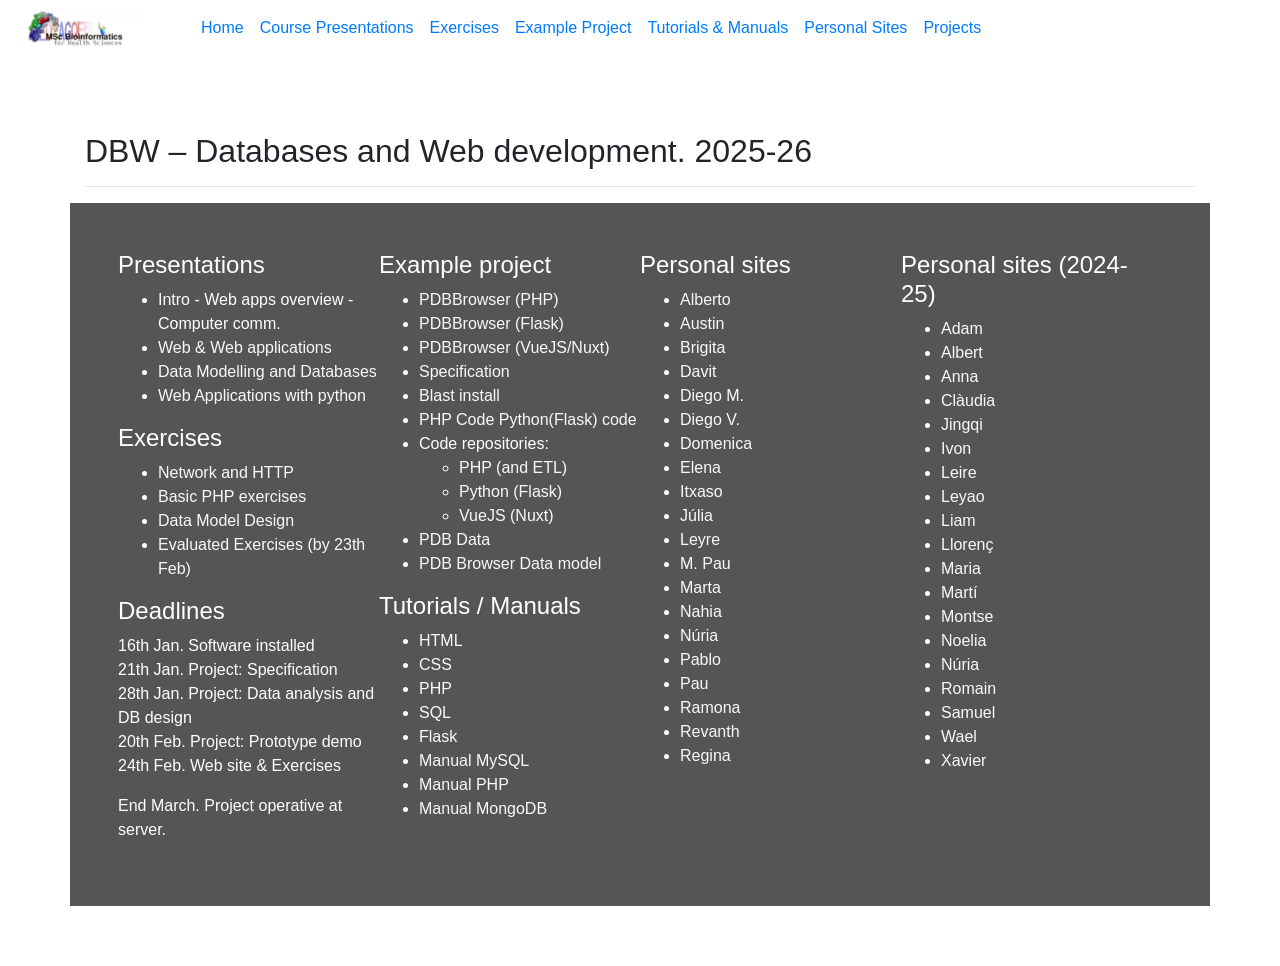
<file: index.htm>
<!DOCTYPE html PUBLIC "-//W3C/DTD XHTML 1.0 Strict//EN" "http://www.w3.org/TR/xhtml/DTD/xhtml1-strict.dtd">
<html>

<head>
  <meta http-equiv="Content-Type" content="text/html; charset=utf-8">
  <link href="css/lib/bootstrap.min.css" rel="stylesheet">
  <!-- Custom styles for this template -->
  <link href="css/page/custom.css" rel="stylesheet">
</head>

<body>
  <header>
    <nav class="navbar navbar-expand-md fixed-top>
      <a class=" navbar-brand mr-0" href="index.htm">
      <img src="images/master_logo.jpg" class="mr-1" alt width="125" /> </a>
      <div class="collapse navbar-collapse ml-5" id="navbarCollapse">
        <ul class="navbar-nav mr-auto">
          <li class="nav-item"> <a class="nav-link active" href="index.htm">
              Home </a> </li>
          <li class="nav-item"><a class="nav-link" href="#Presentations">Course
              Presentations</a></li>
          <li class="nav-item"><a class="nav-link" href="#Exercises">Exercises</a></li>
          <li class="nav-item"><a class="nav-link" href="#Example_Project">Example Project</a></li>
          <li class="nav-item"><a class="nav-link" href="#Manuals">Tutorials &
              Manuals</a></li>
          <li class="nav-item"><a class="nav-link" href="#Sites">Personal
              Sites</a></li>
          <li class="nav-item"><a class="nav-link" href="#Projects">Projects</a></li>
        </ul>
      </div>
    </nav>
  </header>
  <main role="main" class="container">
    <div
      class="d-flex justify-content-between flex-wrap flex-md-nowrap align-items-center pt-3 pb-2 mb-3 border-bottom">
      <h1 class="h2">DBW &ndash; Databases and Web development. 2025-26</h1>
    </div>
    <div class="row p-md-5 text-white bg-grey">
      <div class="col-md px-0">
        <h4><a name="Presentations" id="Presentations">Presentations</a></h4>
        <ul>
          <li><a href="PPT/Intro-Comm.pdf" target="_blank" class="text-white">Intro - Web apps overview - Computer
              comm.</a></li>
          <li><a href="PPT/WebApplications.pdf#" target="_blank" class="text-light">Web &amp; Web applications</a></li>
          <li><a href="PPT/Databases.pdf" target="_blank" class="text-light">Data Modelling and Databases</a></li>
          <!--<li><a href="PPT/PHP.pdf#" target="_blank" class="text-light">PHP Basics</a></li>-->
          <!--<li><a href="https://docs.google.com/presentation/d/1rgbnUopqieKkB-oBtdForP30zgGOARk8fM2ydhZPluQ/edit?usp=sharing" target="_blank"  class="text-light">Quick web design</a> (<a href="https://github.com/gbayarri/dbw" target="_blank" class="text-light">Material</a>)<br />-->
          </li>
          <li><a href="PPT/DBW_Python_Flask.pdf" target="_blank" class="text-light">Web Applications with python</a>          </li>
        </ul>
        <h4><a name="Exercises" id="Exercises">Exercises</a></h4>
        <ul>
          <li><a href="Exercises/ExNetworkHTTP.pdf" class="text-light">Network and
              HTTP</a></li>
          <li><a href="phpTest/" class="text-light">Basic PHP exercises</a></li>
          <li><a href="Exercises/index.htm" class="text-light">Data Model
              Design</a></li>
          <li><a href="evaluated.htm" class="text-light">Evaluated Exercises (by
              23th Feb)</a></li>
          <!--<li><a href="blast_DBS.tgz" class="text-light">Blast formatted databases for SwissProt and PDB</a></li>-->
        </ul>
        <h4>Deadlines</h4>
        <p>16th Jan. Software installed<br />
          21th Jan. Project: Specification<br />
          28th Jan. Project: Data analysis and DB design<br />
          20th Feb. Project: Prototype demo<br />
          24th Feb. Web site & Exercises</p>
        <p> End March. Project operative at server. </p>
      </div>
      <div class="col-md px-0">
        <td valign="top">
          <h4><a name="Example_Projects"></a>Example project</h4>
          <ul>
            <li><a href="PDBBrowser/index.php" class="text-light">PDBBrowser
                (PHP)</a></li>
            <li><a href="/pypdb/" class="text-light">PDBBrowser (Flask)</a></li>
            <li><a href="/jspdb/" class="text-light">PDBBrowser
                (VueJS/Nuxt)</a></li>
            <li><a href="doc/PDBSpecification.doc" class="text-light">Specification</a></li>
            <li><a href="https://blast.ncbi.nlm.nih.gov/Blast.cgi?CMD=Web&PAGE_TYPE=BlastDocs&DOC_TYPE=Download"
                class="text-light class=" text-light"">Blast install</a></li>
            <li><a href="doc/PDBBrowserCode.pdf" class="text-light">PHP Code</a>
              <a href="py_pdb_browser/" class="text-light">Python(Flask)
                code</a>            </li>
            <li>Code repositories:
              <ul>
                <li><a href="https://github.com/jlgelpi/DBW_PDBBrowser_php" target="_blank" class="text-light">PHP (and
                    ETL)</a></li>
                <li><a href="https://github.com/jlgelpi/DBW_PDBBrowser_Flask" target="_blank" class="text-light">Python
                    (Flask)</a></li>
                <li><a href="https://github.com/jlgelpi/DBW_PDBBrowser_nuxt" target="_blank" class="text-light">VueJS
                    (Nuxt)</a></li>
              </ul>
            <li><a href="PDBData" class="text-light">PDB Data</a></li>
            <li><a href="doc/PDBBrowser.png" class="text-light">PDB Browser Data
                model</a></li>
            <!--<li><a href="/uniprotinfo/" class="text-light">Access to Uniprot
                with user management (Flask by Pau)</a>-->
          </ul>
          <h4><a name="Manuals"></a>Tutorials / Manuals</h4>
          <ul>
            <li><a href="http://www.w3schools.com/html/" target="_blank" class="text-light">HTML</a></li>
            <li><a href="http://www.w3schools.com/css/default.asp" target="_blank" class="text-light">CSS</a></li>
            <li><a href="http://www.w3schools.com/php/default.asp" target="_blank" class="text-light">PHP</a></li>
            <li><a href="http://www.w3schools.com/sql/default.asp" target="_blank" class="text-light">SQL</a></li>
            <li><a href="https://flask.palletsprojects.com/en/1.1.x/" target="_blank" class="text-light">Flask</a></li>
            <li><a href="http://dev.mysql.com/doc/refman/5.1/en/index.html" target="_blank" class="text-light">Manual
                MySQL</a></li>
            <li><a href="http://php.net/docs.php" target="_blank" class="text-light">Manual PHP</a></li>
            <li><a href="https://docs.mongodb.org/manual/?_ga=1.77583573.1772392694.1452180360" target="_blank"
                class="text-light">Manual MongoDB</a></li>
      </ul>      </div>
      <div class="col-md px-0">
        <h4>Personal sites</h4>
        <ul>
          <li><a href="/~u319068" target="_blank" class="text-light">Alberto</a></li>
          <li><a href="/~u318509" target="_blank" class="text-light">Austin</a></li>
          <li><a href="/~u323620" target="_blank" class="text-light">Brigita</a></li>
          <li><a href="/~u319576" target="_blank" class="text-light">Davit</a></li>
          <li><a href="/~u301748" target="_blank" class="text-light">Diego M.</a></li>
          <li><a href="/~u326264" target="_blank" class="text-light">Diego V.</a></li>
          <li><a href="/~u300532" target="_blank" class="text-light">Domenica</a></li>
          <li><a href="/~u319418" target="_blank" class="text-light">Elena</a></li>
          <li><a href="/~u321539" target="_blank" class="text-light">Itxaso</a></li>
          <li><a href="/~u322060" target="_blank" class="text-light">Júlia</a></li>
          <li><a href="/~u319629" target="_blank" class="text-light">Leyre</a></li>
          <li><a href="/~u316755" target="_blank" class="text-light">M. Pau</a></li>
          <li><a href="/~u314030" target="_blank" class="text-light">Marta</a></li>
          <li><a href="/~u321815" target="_blank" class="text-light">Nahia</a></li>
          <li><a href="/~u322511" target="_blank" class="text-light">Núria</a></li>
          <li><a href="/~u315524" target="_blank" class="text-light">Pablo</a></li>
          <li><a href="/~u321778" target="_blank" class="text-light">Pau</a></li>
          <li><a href="/~u317293" target="_blank" class="text-light">Ramona</a></li>
          <li><a href="/~u299433" target="_blank" class="text-light">Revanth</a></li>
          <li><a href="/~u295178" target="_blank" class="text-light">Regina</a></li>
        </ul>
      </div>
      <div class="col-md px-0">
        <h4><a name="Sites"></a>Personal sites (2024-25)</h4>
        <ul>
          <li><a href="/~u254848" target="_blank" class="text-light">Adam</a></li>
          <li><a href="/~u254589" target="_blank" class="text-light">Albert</a></li>
          <li><a href="/~u254616" target="_blank" class="text-light">Anna</a></li>
          <li><a href="/~u254752" target="_blank" class="text-light">Clàudia</a></li>
          <li><a href="/~u255033" target="_blank" class="text-light">Jingqi</a></li>
<!--          <li><a href="/~u254638" target="_blank" class="text-light">Karim</a></li>-->
          <li><a href="/~u254796" target="_blank" class="text-light">Ivon</a></li>
          <li><a href="/~u255061" target="_blank" class="text-light">Leire</a></li>
          <li><a href="/~u255024" target="_blank" class="text-light">Leyao</a></li>
          <li><a href="/~u254819" target="_blank" class="text-light">Liam</a></li>
          <li><a href="/~u243964" target="_blank" class="text-light">Llorenç</a></li>
<!--          <li><a href="/~u254615" target="_blank" class="text-light">Maider</a></li>-->
          <li><a href="/~u254549" target="_blank" class="text-light">Maria</a></li>
<!--          <li><a href="/~u254762" target="_blank" class="text-light">Marta</a></li>-->
          <li><a href="/~u254547" target="_blank" class="text-light">Martí</a></li>
          <li><a href="/~u254754" target="_blank" class="text-light">Montse</a></li>
          <li><a href="/~u254733" target="_blank" class="text-light">Noelia</a></li>
          <li><a href="/~u254585" target="_blank" class="text-light">Núria</a></li>
          <li><a href="/~u254813" target="_blank" class="text-light">Romain</a></a></li>
          <li><a href="/~u254732" target="_blank" class="text-light">Samuel</a></li>
          <li><a href="/~u254675" target="_blank" class="text-light">Wael</a></li>
          <li><a href="/~u161433" target="_blank" class="text-light">Xavier</a></li>
        </ul>
      </div>
    </div>
    </div>
  </main>
  <script src="js/lib/jquery-3.3.1.slim.min.js"></script>
  <script src="js/lib/popper.min.js"></script>
  <script src="js/lib/bootstrap.min.js"></script>
</body>
</html>
</file>
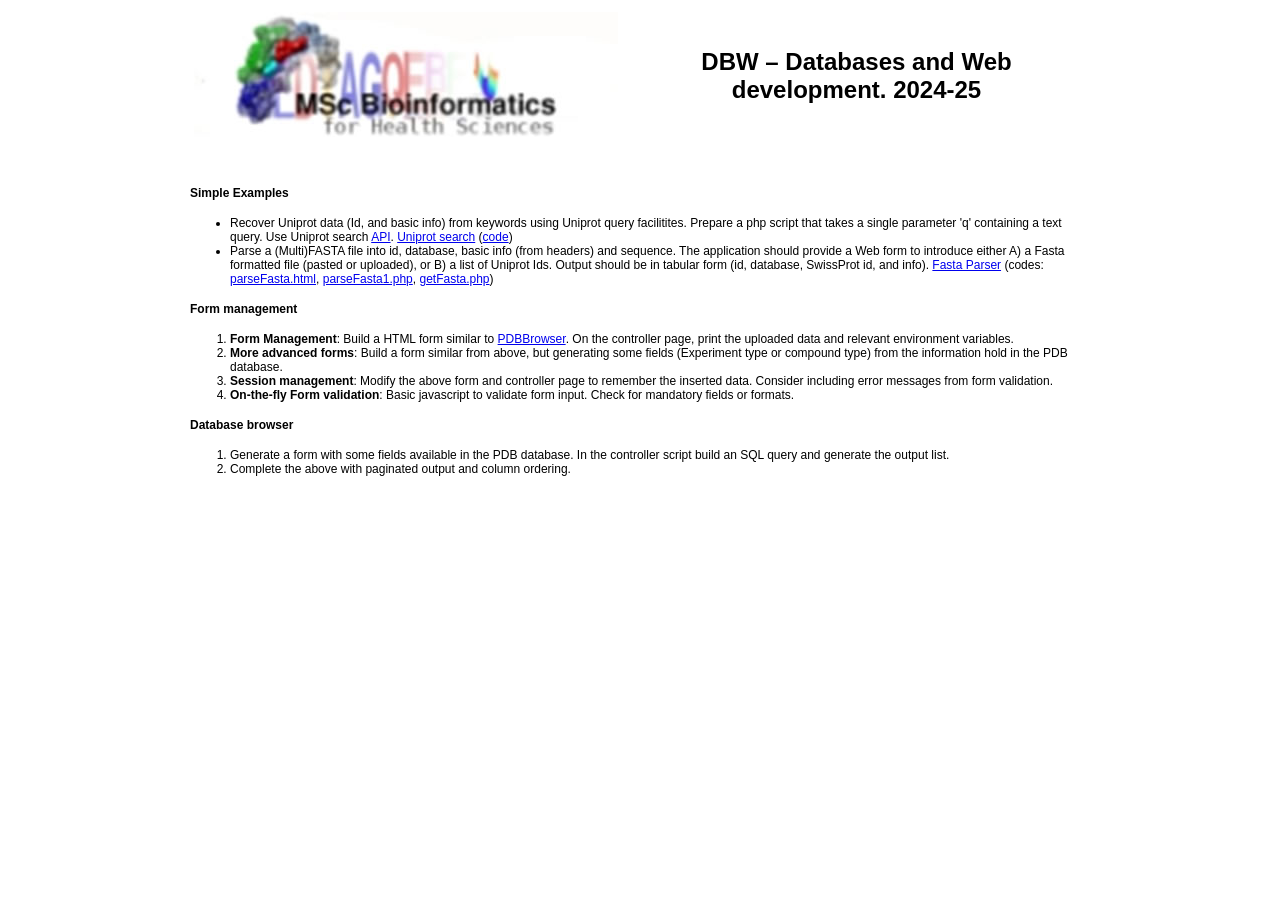
<file: phpTest/index.htm>
<!DOCTYPE html PUBLIC "-//W3C/DTD XHTML 1.0 Strict//EN" "http://www.w3.org/TR/xhtml/DTD/xhtml1-strict.dtd">

<html>
<head>
<style>
body {
font-family:Verdana, sans-serif; font-size:12px;
}
#container {
position:relative;
width:900px;
margin:0 auto;
background-color:#ffffff;
}
</style>
</head>
<body>
<div id="container">
<table border="0" cellspacing="0" cellpadding="4">
  <tr>
    <td><img src="../images/master_logo.jpg" alt="" width="425" height="125" /></td>
    <td><h1 align="center">DBW &ndash;  Databases and Web development. 2024-25</h1></td>
  </tr>
</table>
<p>&nbsp;</p>
<h4>Simple Examples</h4>
<ul>
  <li>Recover Uniprot data (Id, and basic info) from keywords using Uniprot query facilitites. Prepare a php script that takes a single parameter 'q' containing a text query. Use Uniprot search <a href="https://www.uniprot.org/help/api/queries">API</a>. <a href="t.php">Uniprot search</a> (<a href="raw.php?file=t.php">code</a>)</li>
  <li>Parse a (Multi)FASTA file into id, database, basic info (from headers) and sequence. The application should provide a Web form to introduce either A) a Fasta formatted file (pasted or uploaded), or B) a list of Uniprot Ids. Output should be in tabular form (id, database, SwissProt id, and info). <a href="parseFasta.html">Fasta Parser</a> (codes: <a href="raw.php?file=parseFasta.html" target="_blank">parseFasta.html</a>, <a href="raw.php?file=parseFasta1.php" target="_blank">parseFasta1.php</a>, <a href="raw.php?file=getFasta.php" target="_blank">getFasta.php</a>)</li>
</ul>
<h4><a name="#basic"></a>Form management</h4>
<ol>
<li><b>Form Management</b>: Build a HTML form similar to <a href="../PDBBrowser">PDBBrowser</a>. On the controller page, print the uploaded data and relevant environment variables. </li>
<li><b>More advanced forms</b>: Build a form similar from above, but generating some fields (Experiment type or compound type) from  the information hold in the PDB database.
<li><b>Session management</b>: Modify the above form and controller page to remember the inserted data. Consider including error messages from form validation.</li>
<li><b>On-the-fly Form validation</b>: Basic javascript to validate form input. Check for mandatory fields or formats.</ol>
<h4>Database browser</h4>
<ol>
<li>Generate a form with some fields available in the PDB database. In the controller script build an SQL query and generate the output list.
<li>Complete the above with paginated output and column ordering.
</ol>
</div>
</body>
</html>
</file>
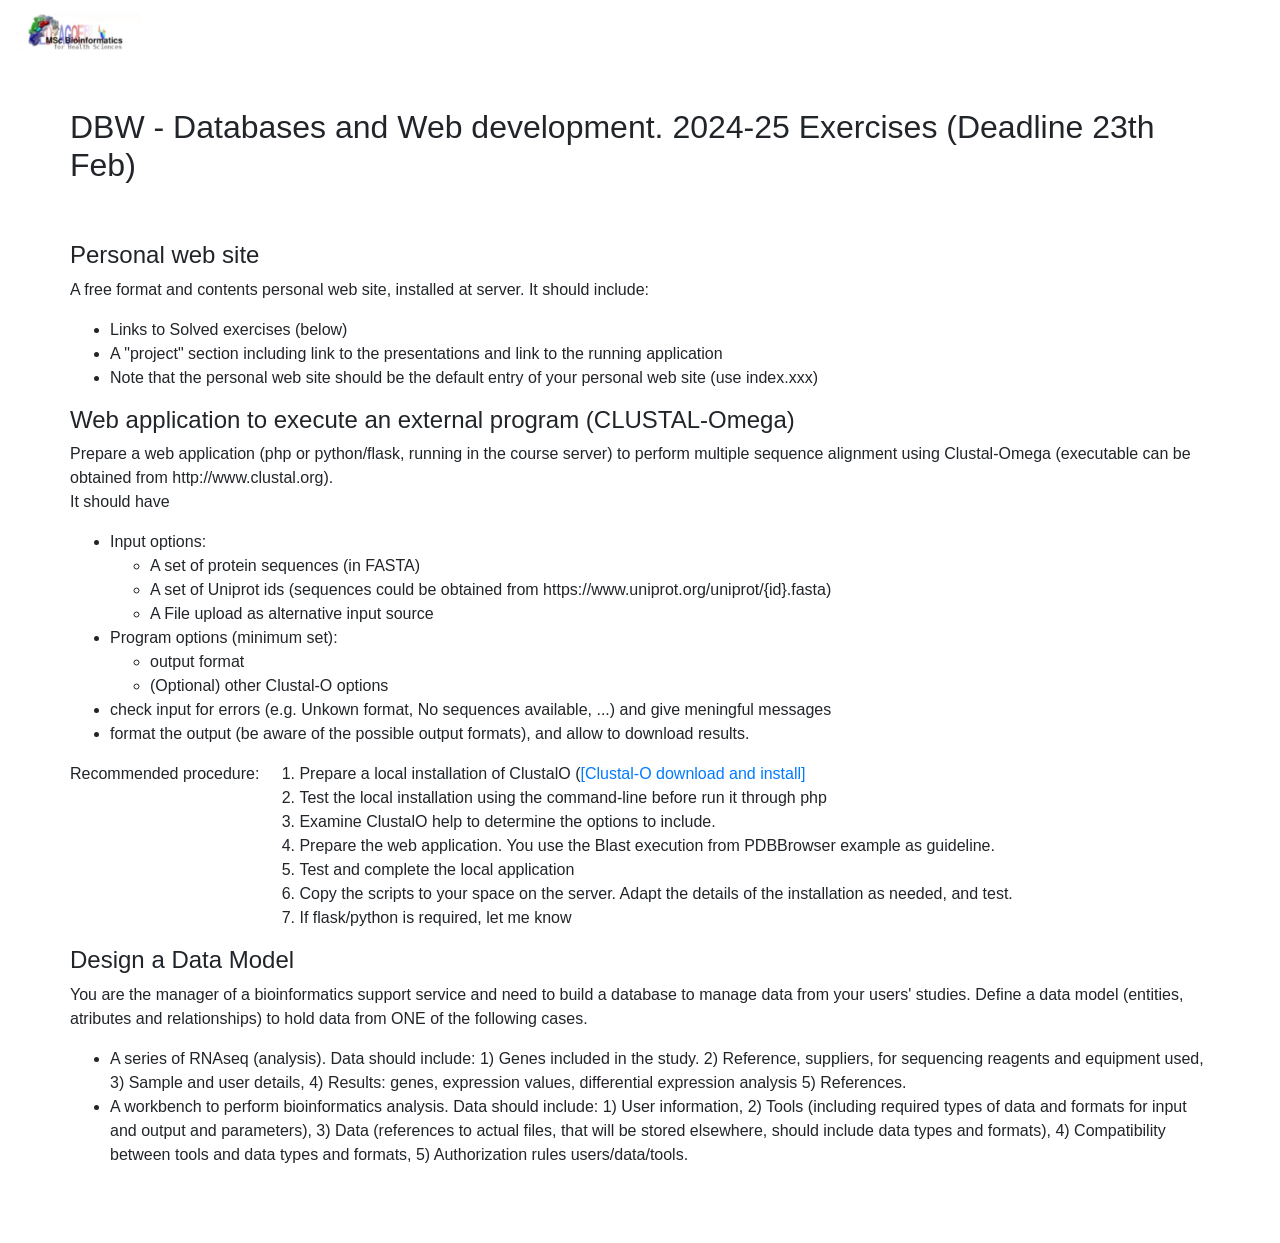
<file: evaluated.htm>
<!DOCTYPE html PUBLIC "-//W3C/DTD XHTML 1.0 Strict//EN" "http://www.w3.org/TR/xhtml/DTD/xhtml1-strict.dtd">
<html>
<head>
<meta http-equiv="Content-Type" content="text/html; charset=utf-8">
<link href="css/lib/bootstrap.min.css" rel="stylesheet">
<title>DBW. Evaluated exercises</title>
<!-- Custom styles for this template -->
<link href="css/page/custom.css" rel="stylesheet"/>
</head>
<body>
<header>
  <nav class="navbar navbar-expand-md fixed-top"> <a class="navbar-brand mr.0" href="index.htm"><img src="images/master_logo.jpg" class="mr-1" alt="" width="125"/></a></nav>
</header>
<main class="container">
<div class="row py-lg-5">
  <h1 class="h2">DBW - Databases and Web development. 2024-25 Exercises (Deadline 23th Feb)</h1>
</div>
<div class="row">
  <h4 style="width:100%">Personal web site</h4>
  <p>A free format and contents personal web site, installed at server. 
    It should include:
  <ul>
    <li>Links to Solved exercises (below)</li>
    <li>A "project" section including link to the presentations and link to the running application</li>
    <li>Note that the personal web site should be the default entry of your personal web site (use index.xxx)</li>
  </ul>
  </p>
</div>
<div class="row">
<h4><a name="#blast"></a>Web application to execute an external program (CLUSTAL-Omega)</h4>
<p>Prepare a web application (php or python/flask, running in the course server) to perform multiple sequence alignment using Clustal-Omega (executable can be obtained from http://www.clustal.org). <br/>
  It should have
  <ul>
    <li>Input options:
      <ul>
        <li>A set of protein sequences (in FASTA)</li>
        <li>A set of Uniprot ids (sequences could be obtained from https://www.uniprot.org/uniprot/{id}.fasta)</li>
        <li>A File upload as alternative input source</li>
      </ul>
    </li>
    <li>Program options (minimum set):
      <ul>
        <li>output format </li>
        <li>(Optional) other Clustal-O options </li>
      </ul>
    </li>
    <li>check input for errors (e.g. Unkown format, No sequences available, ...) and give meningful messages</li>
    <li>format the output (be aware of the possible output formats), and allow to download results. </li>
  </ul>
  </p>
</div>
<div class="row">
  <p>Recommended procedure:</p>
  <ol>
    <li>Prepare a local installation of ClustalO (<a href="http://www.clustal.org" target="_blank">[Clustal-O download and install]</a></li>
    <li>Test the local installation using the command-line before run it through php</li>
    <li>Examine ClustalO help to determine the options to include. </li>
    <li>Prepare the web application. You use the Blast execution from PDBBrowser example as guideline.</li>
    <li>Test and complete the local application</li>
    <li>Copy the scripts to your space on the server. Adapt the details of the installation as needed, and test.</li>
    <li>If flask/python is required, let me know</li>
</ol>
  
</div>
<div class="row">
  <h4>Design a Data Model</h4>
  <p>You are the manager of a bioinformatics support service and need to build a database to manage data from your users' studies. Define a data model (entities, atributes and relationships) to hold data from ONE of the following cases.</p>
  <ul>
    <li>A series of RNAseq (analysis).  
      Data should include: 1) Genes included in the study. 
      2) Reference, suppliers, for sequencing reagents and equipment used, 
      3) Sample and user details, 
      4) Results: genes, expression values, differential expression analysis 
      5) References. </li>
    <li>A workbench to perform bioinformatics analysis.
      Data should include: 1) User information, 
      2) Tools (including required types of data and formats for input and output and parameters), 
      3) Data (references to actual files, that will be stored elsewhere, should include data types and formats), 
      4) Compatibility between tools and data types and formats, 
      5) Authorization rules users/data/tools.</li>
  </ul>
</div>
</main>
<script src="js/lib/jquery-3.3.1.slim.min.js"></script>
<script src="js/lib/popper.min.js"></script>
<script src="js/lib/bootstrap.min.js"></script>
</body>
</html>
</file>
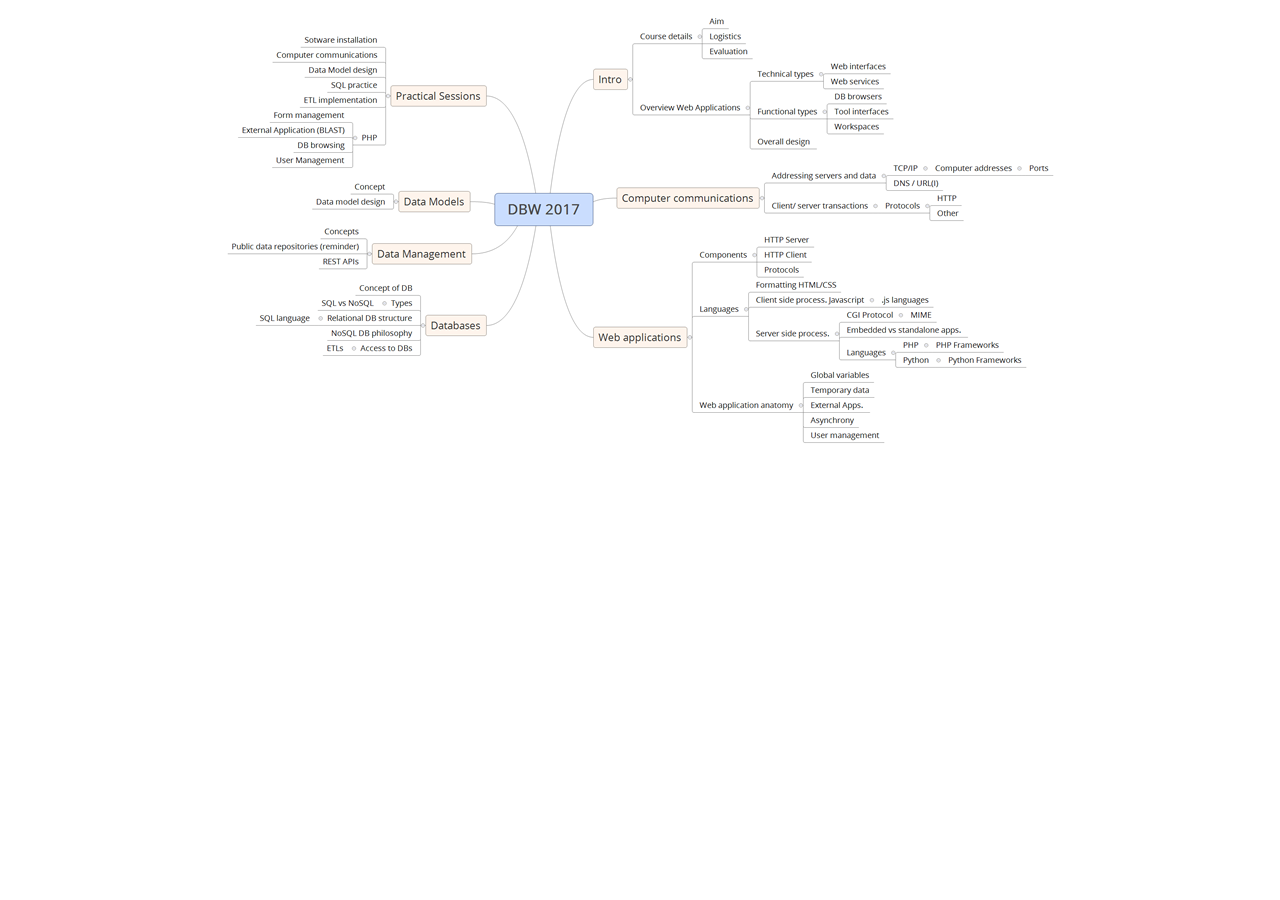
<file: 2017/DBW2017.html>
<html>
<head>
<META http-equiv="Content-Type" content="text/html; charset=UTF-8">
<meta content="text/html; charset=utf-8" http-equiv="Content-Type">
<meta content="text/css" http-equiv="Content-Style-Type">
<title>DBW 2017</title>
</head>
<body>
<h1 align="center" class="root"><img src="DBW2017_files/images/DBW 2017.jpg" width="839" height="441"></h1>
<h2 class="topic">&nbsp;</h2>
</body>
</html>
</file>
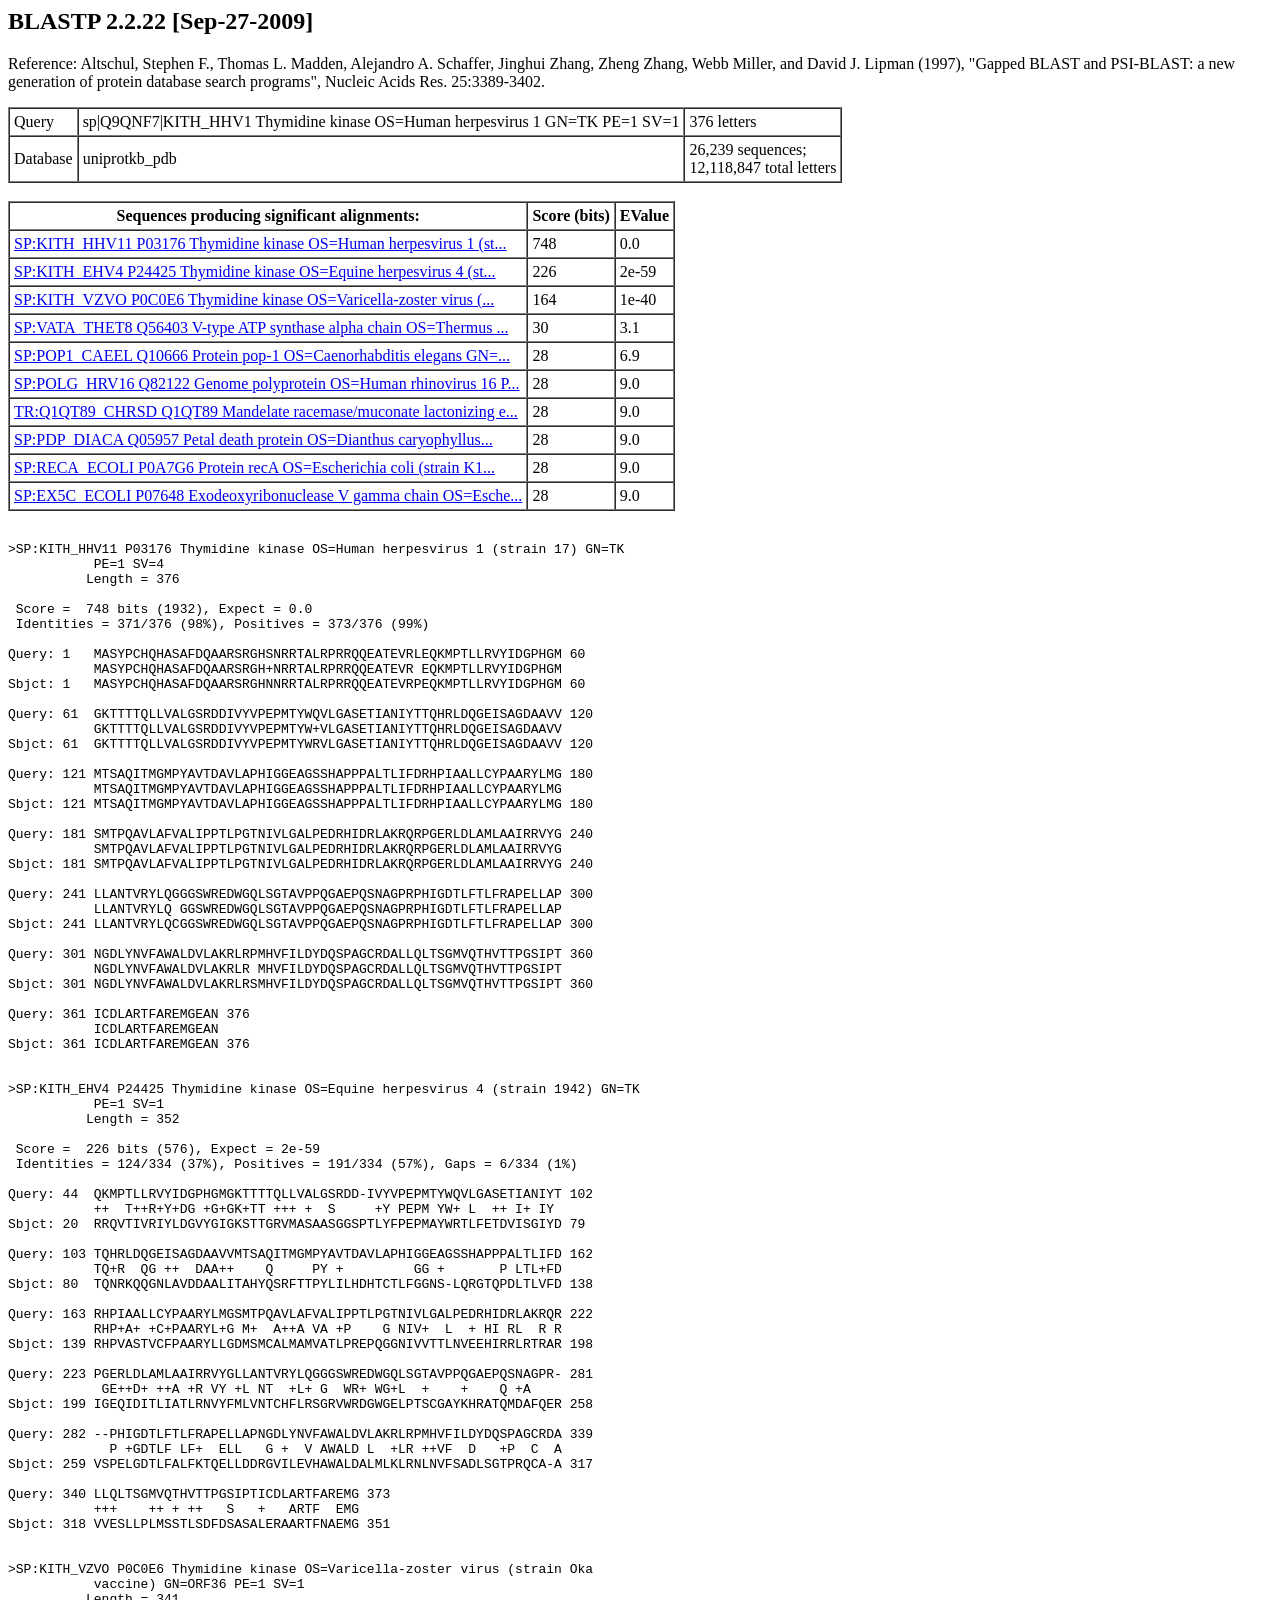
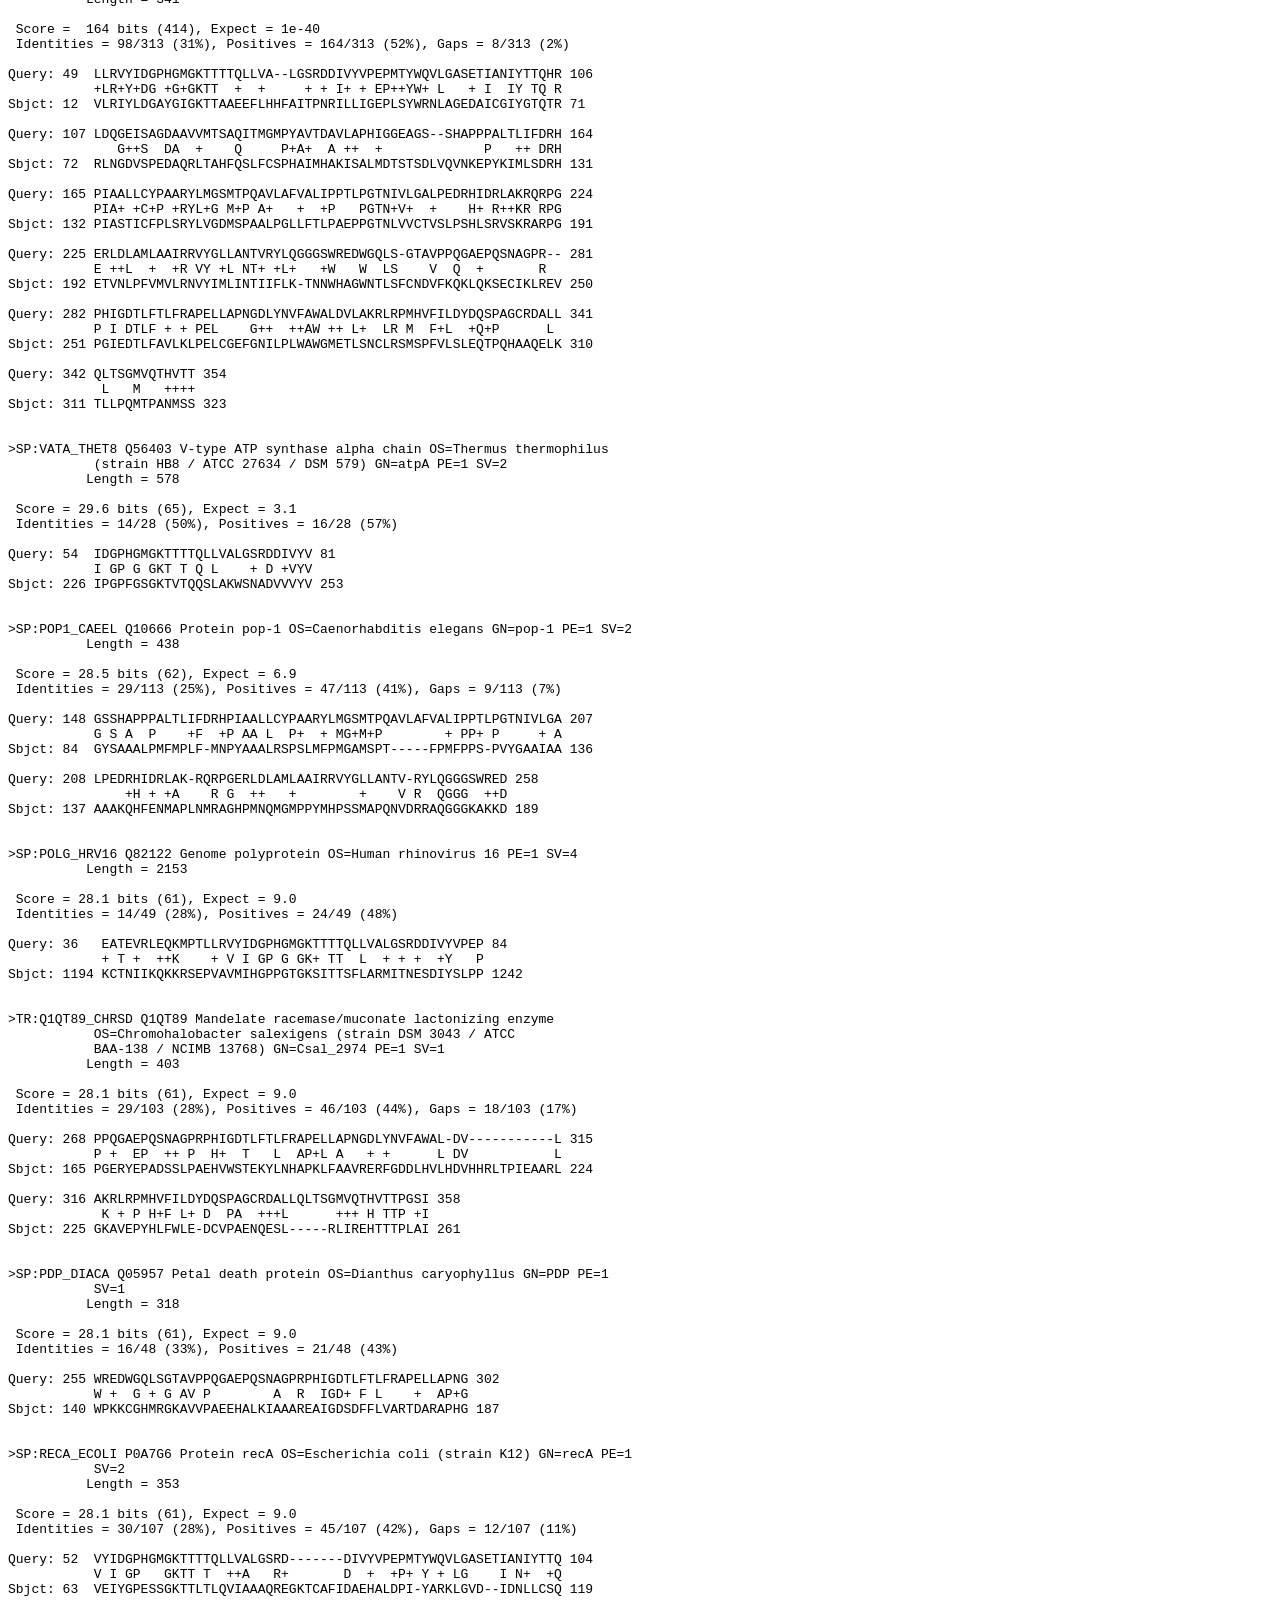
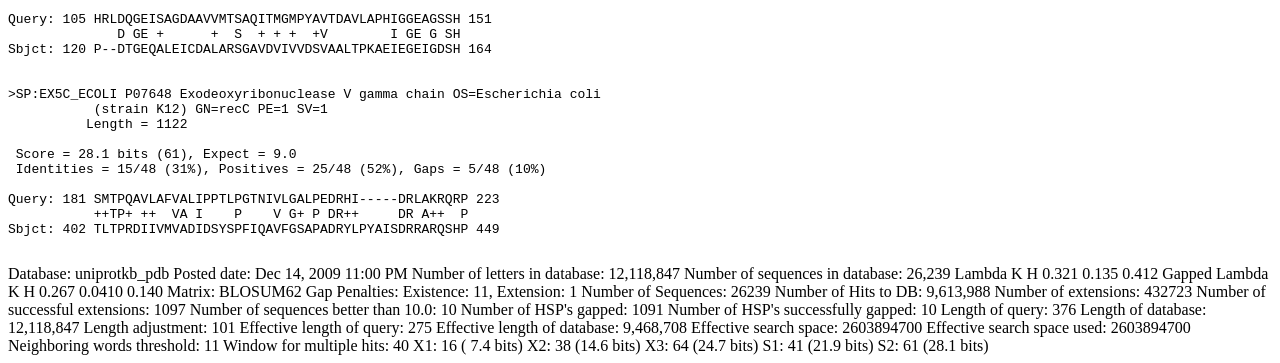
<file: doc/blast-Kith.htm>
<html>
<body>
<h2>BLASTP 2.2.22 [Sep-27-2009]</h2>


<p>Reference: Altschul, Stephen F., Thomas L. Madden, Alejandro A. Schaffer, 
Jinghui Zhang, Zheng Zhang, Webb Miller, and David J. Lipman (1997), 
"Gapped BLAST and PSI-BLAST: a new generation of protein database search
programs",  Nucleic Acids Res. 25:3389-3402.</p>

<table border=1 cellspacing=0 cellpadding=4>
<tr>
<td>Query</td>
<td>sp|Q9QNF7|KITH_HHV1 Thymidine kinase OS=Human herpesvirus 1
GN=TK PE=1 SV=1</td><td>376 letters</td>
</tr>
<tr>
<td>Database</td>
<td>uniprotkb_pdb</td>
<td>26,239 sequences; <br>12,118,847 total letters</td></tr>
</table>
<br>
<table border=1 cellspacing=0 cellpadding=4>
<tr>
<th>Sequences producing significant alignments:</th>
<th>Score (bits)</th>
<th>EValue</th>
</tr>
<tr><td><a href="http://www.uniprot.org/uniprot/P03176">SP:KITH_HHV11 P03176 Thymidine kinase OS=Human herpesvirus 1 (st...</a></td><td>748</td><td>0.0</td></tr>  
<tr><td><a href="http://www.uniprot.org/uniprot/P24425">SP:KITH_EHV4 P24425 Thymidine kinase OS=Equine herpesvirus 4 (st...</td><td>226</td><td>2e-59</td></tr>
<tr><td><a href="http://www.uniprot.org/uniprot/P0C0E6">SP:KITH_VZVO P0C0E6 Thymidine kinase OS=Varicella-zoster virus (...</td><td>164</td><td>1e-40</td></tr>
<tr><td><a href="http://www.uniprot.org/uniprot/Q56403">SP:VATA_THET8 Q56403 V-type ATP synthase alpha chain OS=Thermus ...</td><td>30</td><td>3.1  </td></tr>
<tr><td><a href="http://www.uniprot.org/uniprot/Q10666">SP:POP1_CAEEL Q10666 Protein pop-1 OS=Caenorhabditis elegans GN=...</td><td>28</td><td>6.9  </td></tr>
<tr><td><a href="http://www.uniprot.org/uniprot/Q82122">SP:POLG_HRV16 Q82122 Genome polyprotein OS=Human rhinovirus 16 P...</td><td>28</td><td>9.0  </td></tr>
<tr><td><a href="http://www.uniprot.org/uniprot/Q1QT89">TR:Q1QT89_CHRSD Q1QT89 Mandelate racemase/muconate lactonizing e...</td><td>28</td><td>9.0  </td></tr>
<tr><td><a href="http://www.uniprot.org/uniprot/Q05957">SP:PDP_DIACA Q05957 Petal death protein OS=Dianthus caryophyllus...</td><td>28</td><td>9.0  </td></tr>
<tr><td><a href="http://www.uniprot.org/uniprot/P0A7G6">SP:RECA_ECOLI P0A7G6 Protein recA OS=Escherichia coli (strain K1...</td><td>28</td><td>9.0  </td></tr>
<tr><td><a href="http://www.uniprot.org/uniprot/P07648">SP:EX5C_ECOLI P07648 Exodeoxyribonuclease V gamma chain OS=Esche...</td><td>28</td><td>9.0</td></tr>  
</table>
<br>
<pre>
>SP:KITH_HHV11 P03176 Thymidine kinase OS=Human herpesvirus 1 (strain 17) GN=TK
           PE=1 SV=4
          Length = 376

 Score =  748 bits (1932), Expect = 0.0
 Identities = 371/376 (98%), Positives = 373/376 (99%)

Query: 1   MASYPCHQHASAFDQAARSRGHSNRRTALRPRRQQEATEVRLEQKMPTLLRVYIDGPHGM 60
           MASYPCHQHASAFDQAARSRGH+NRRTALRPRRQQEATEVR EQKMPTLLRVYIDGPHGM
Sbjct: 1   MASYPCHQHASAFDQAARSRGHNNRRTALRPRRQQEATEVRPEQKMPTLLRVYIDGPHGM 60

Query: 61  GKTTTTQLLVALGSRDDIVYVPEPMTYWQVLGASETIANIYTTQHRLDQGEISAGDAAVV 120
           GKTTTTQLLVALGSRDDIVYVPEPMTYW+VLGASETIANIYTTQHRLDQGEISAGDAAVV
Sbjct: 61  GKTTTTQLLVALGSRDDIVYVPEPMTYWRVLGASETIANIYTTQHRLDQGEISAGDAAVV 120

Query: 121 MTSAQITMGMPYAVTDAVLAPHIGGEAGSSHAPPPALTLIFDRHPIAALLCYPAARYLMG 180
           MTSAQITMGMPYAVTDAVLAPHIGGEAGSSHAPPPALTLIFDRHPIAALLCYPAARYLMG
Sbjct: 121 MTSAQITMGMPYAVTDAVLAPHIGGEAGSSHAPPPALTLIFDRHPIAALLCYPAARYLMG 180

Query: 181 SMTPQAVLAFVALIPPTLPGTNIVLGALPEDRHIDRLAKRQRPGERLDLAMLAAIRRVYG 240
           SMTPQAVLAFVALIPPTLPGTNIVLGALPEDRHIDRLAKRQRPGERLDLAMLAAIRRVYG
Sbjct: 181 SMTPQAVLAFVALIPPTLPGTNIVLGALPEDRHIDRLAKRQRPGERLDLAMLAAIRRVYG 240

Query: 241 LLANTVRYLQGGGSWREDWGQLSGTAVPPQGAEPQSNAGPRPHIGDTLFTLFRAPELLAP 300
           LLANTVRYLQ GGSWREDWGQLSGTAVPPQGAEPQSNAGPRPHIGDTLFTLFRAPELLAP
Sbjct: 241 LLANTVRYLQCGGSWREDWGQLSGTAVPPQGAEPQSNAGPRPHIGDTLFTLFRAPELLAP 300

Query: 301 NGDLYNVFAWALDVLAKRLRPMHVFILDYDQSPAGCRDALLQLTSGMVQTHVTTPGSIPT 360
           NGDLYNVFAWALDVLAKRLR MHVFILDYDQSPAGCRDALLQLTSGMVQTHVTTPGSIPT
Sbjct: 301 NGDLYNVFAWALDVLAKRLRSMHVFILDYDQSPAGCRDALLQLTSGMVQTHVTTPGSIPT 360

Query: 361 ICDLARTFAREMGEAN 376
           ICDLARTFAREMGEAN
Sbjct: 361 ICDLARTFAREMGEAN 376


>SP:KITH_EHV4 P24425 Thymidine kinase OS=Equine herpesvirus 4 (strain 1942) GN=TK
           PE=1 SV=1
          Length = 352

 Score =  226 bits (576), Expect = 2e-59
 Identities = 124/334 (37%), Positives = 191/334 (57%), Gaps = 6/334 (1%)

Query: 44  QKMPTLLRVYIDGPHGMGKTTTTQLLVALGSRDD-IVYVPEPMTYWQVLGASETIANIYT 102
           ++  T++R+Y+DG +G+GK+TT +++ +  S     +Y PEPM YW+ L  ++ I+ IY 
Sbjct: 20  RRQVTIVRIYLDGVYGIGKSTTGRVMASAASGGSPTLYFPEPMAYWRTLFETDVISGIYD 79

Query: 103 TQHRLDQGEISAGDAAVVMTSAQITMGMPYAVTDAVLAPHIGGEAGSSHAPPPALTLIFD 162
           TQ+R  QG ++  DAA++    Q     PY +         GG +       P LTL+FD
Sbjct: 80  TQNRKQQGNLAVDDAALITAHYQSRFTTPYLILHDHTCTLFGGNS-LQRGTQPDLTLVFD 138

Query: 163 RHPIAALLCYPAARYLMGSMTPQAVLAFVALIPPTLPGTNIVLGALPEDRHIDRLAKRQR 222
           RHP+A+ +C+PAARYL+G M+  A++A VA +P    G NIV+  L  + HI RL  R R
Sbjct: 139 RHPVASTVCFPAARYLLGDMSMCALMAMVATLPREPQGGNIVVTTLNVEEHIRRLRTRAR 198

Query: 223 PGERLDLAMLAAIRRVYGLLANTVRYLQGGGSWREDWGQLSGTAVPPQGAEPQSNAGPR- 281
            GE++D+ ++A +R VY +L NT  +L+ G  WR+ WG+L  +    +    Q +A    
Sbjct: 199 IGEQIDITLIATLRNVYFMLVNTCHFLRSGRVWRDGWGELPTSCGAYKHRATQMDAFQER 258

Query: 282 --PHIGDTLFTLFRAPELLAPNGDLYNVFAWALDVLAKRLRPMHVFILDYDQSPAGCRDA 339
             P +GDTLF LF+  ELL   G +  V AWALD L  +LR ++VF  D   +P  C  A
Sbjct: 259 VSPELGDTLFALFKTQELLDDRGVILEVHAWALDALMLKLRNLNVFSADLSGTPRQCA-A 317

Query: 340 LLQLTSGMVQTHVTTPGSIPTICDLARTFAREMG 373
           +++    ++ + ++   S   +   ARTF  EMG
Sbjct: 318 VVESLLPLMSSTLSDFDSASALERAARTFNAEMG 351


>SP:KITH_VZVO P0C0E6 Thymidine kinase OS=Varicella-zoster virus (strain Oka
           vaccine) GN=ORF36 PE=1 SV=1
          Length = 341

 Score =  164 bits (414), Expect = 1e-40
 Identities = 98/313 (31%), Positives = 164/313 (52%), Gaps = 8/313 (2%)

Query: 49  LLRVYIDGPHGMGKTTTTQLLVA--LGSRDDIVYVPEPMTYWQVLGASETIANIYTTQHR 106
           +LR+Y+DG +G+GKTT  +  +     + + I+ + EP++YW+ L   + I  IY TQ R
Sbjct: 12  VLRIYLDGAYGIGKTTAAEEFLHHFAITPNRILLIGEPLSYWRNLAGEDAICGIYGTQTR 71

Query: 107 LDQGEISAGDAAVVMTSAQITMGMPYAVTDAVLAPHIGGEAGS--SHAPPPALTLIFDRH 164
              G++S  DA  +    Q     P+A+  A ++  +             P   ++ DRH
Sbjct: 72  RLNGDVSPEDAQRLTAHFQSLFCSPHAIMHAKISALMDTSTSDLVQVNKEPYKIMLSDRH 131

Query: 165 PIAALLCYPAARYLMGSMTPQAVLAFVALIPPTLPGTNIVLGALPEDRHIDRLAKRQRPG 224
           PIA+ +C+P +RYL+G M+P A+   +  +P   PGTN+V+  +    H+ R++KR RPG
Sbjct: 132 PIASTICFPLSRYLVGDMSPAALPGLLFTLPAEPPGTNLVVCTVSLPSHLSRVSKRARPG 191

Query: 225 ERLDLAMLAAIRRVYGLLANTVRYLQGGGSWREDWGQLS-GTAVPPQGAEPQSNAGPR-- 281
           E ++L  +  +R VY +L NT+ +L+   +W   W  LS    V  Q  +       R  
Sbjct: 192 ETVNLPFVMVLRNVYIMLINTIIFLK-TNNWHAGWNTLSFCNDVFKQKLQKSECIKLREV 250

Query: 282 PHIGDTLFTLFRAPELLAPNGDLYNVFAWALDVLAKRLRPMHVFILDYDQSPAGCRDALL 341
           P I DTLF + + PEL    G++  ++AW ++ L+  LR M  F+L  +Q+P      L 
Sbjct: 251 PGIEDTLFAVLKLPELCGEFGNILPLWAWGMETLSNCLRSMSPFVLSLEQTPQHAAQELK 310

Query: 342 QLTSGMVQTHVTT 354
            L   M   ++++
Sbjct: 311 TLLPQMTPANMSS 323


>SP:VATA_THET8 Q56403 V-type ATP synthase alpha chain OS=Thermus thermophilus
           (strain HB8 / ATCC 27634 / DSM 579) GN=atpA PE=1 SV=2
          Length = 578

 Score = 29.6 bits (65), Expect = 3.1
 Identities = 14/28 (50%), Positives = 16/28 (57%)

Query: 54  IDGPHGMGKTTTTQLLVALGSRDDIVYV 81
           I GP G GKT T Q L    + D +VYV
Sbjct: 226 IPGPFGSGKTVTQQSLAKWSNADVVVYV 253


>SP:POP1_CAEEL Q10666 Protein pop-1 OS=Caenorhabditis elegans GN=pop-1 PE=1 SV=2
          Length = 438

 Score = 28.5 bits (62), Expect = 6.9
 Identities = 29/113 (25%), Positives = 47/113 (41%), Gaps = 9/113 (7%)

Query: 148 GSSHAPPPALTLIFDRHPIAALLCYPAARYLMGSMTPQAVLAFVALIPPTLPGTNIVLGA 207
           G S A  P    +F  +P AA L  P+  + MG+M+P        + PP+ P     + A
Sbjct: 84  GYSAAALPMFMPLF-MNPYAAALRSPSLMFPMGAMSPT-----FPMFPPS-PVYGAAIAA 136

Query: 208 LPEDRHIDRLAK-RQRPGERLDLAMLAAIRRVYGLLANTV-RYLQGGGSWRED 258
               +H + +A    R G  ++   +        +    V R  QGGG  ++D
Sbjct: 137 AAAKQHFENMAPLNMRAGHPMNQMGMPPYMHPSSMAPQNVDRRAQGGGKAKKD 189


>SP:POLG_HRV16 Q82122 Genome polyprotein OS=Human rhinovirus 16 PE=1 SV=4
          Length = 2153

 Score = 28.1 bits (61), Expect = 9.0
 Identities = 14/49 (28%), Positives = 24/49 (48%)

Query: 36   EATEVRLEQKMPTLLRVYIDGPHGMGKTTTTQLLVALGSRDDIVYVPEP 84
            + T +  ++K    + V I GP G GK+ TT  L  + + +  +Y   P
Sbjct: 1194 KCTNIIKQKKRSEPVAVMIHGPPGTGKSITTSFLARMITNESDIYSLPP 1242


>TR:Q1QT89_CHRSD Q1QT89 Mandelate racemase/muconate lactonizing enzyme
           OS=Chromohalobacter salexigens (strain DSM 3043 / ATCC
           BAA-138 / NCIMB 13768) GN=Csal_2974 PE=1 SV=1
          Length = 403

 Score = 28.1 bits (61), Expect = 9.0
 Identities = 29/103 (28%), Positives = 46/103 (44%), Gaps = 18/103 (17%)

Query: 268 PPQGAEPQSNAGPRPHIGDTLFTLFRAPELLAPNGDLYNVFAWAL-DV-----------L 315
           P +  EP  ++ P  H+  T   L  AP+L A   + +      L DV           L
Sbjct: 165 PGERYEPADSSLPAEHVWSTEKYLNHAPKLFAAVRERFGDDLHVLHDVHHRLTPIEAARL 224

Query: 316 AKRLRPMHVFILDYDQSPAGCRDALLQLTSGMVQTHVTTPGSI 358
            K + P H+F L+ D  PA  +++L      +++ H TTP +I
Sbjct: 225 GKAVEPYHLFWLE-DCVPAENQESL-----RLIREHTTTPLAI 261


>SP:PDP_DIACA Q05957 Petal death protein OS=Dianthus caryophyllus GN=PDP PE=1
           SV=1
          Length = 318

 Score = 28.1 bits (61), Expect = 9.0
 Identities = 16/48 (33%), Positives = 21/48 (43%)

Query: 255 WREDWGQLSGTAVPPQGAEPQSNAGPRPHIGDTLFTLFRAPELLAPNG 302
           W +  G + G AV P        A  R  IGD+ F L    +  AP+G
Sbjct: 140 WPKKCGHMRGKAVVPAEEHALKIAAAREAIGDSDFFLVARTDARAPHG 187


>SP:RECA_ECOLI P0A7G6 Protein recA OS=Escherichia coli (strain K12) GN=recA PE=1
           SV=2
          Length = 353

 Score = 28.1 bits (61), Expect = 9.0
 Identities = 30/107 (28%), Positives = 45/107 (42%), Gaps = 12/107 (11%)

Query: 52  VYIDGPHGMGKTTTTQLLVALGSRD-------DIVYVPEPMTYWQVLGASETIANIYTTQ 104
           V I GP   GKTT T  ++A   R+       D  +  +P+ Y + LG    I N+  +Q
Sbjct: 63  VEIYGPESSGKTTLTLQVIAAAQREGKTCAFIDAEHALDPI-YARKLGVD--IDNLLCSQ 119

Query: 105 HRLDQGEISAGDAAVVMTSAQITMGMPYAVTDAVLAPHIGGEAGSSH 151
              D GE +      +  S  + + +  +V        I GE G SH
Sbjct: 120 P--DTGEQALEICDALARSGAVDVIVVDSVAALTPKAEIEGEIGDSH 164


>SP:EX5C_ECOLI P07648 Exodeoxyribonuclease V gamma chain OS=Escherichia coli
           (strain K12) GN=recC PE=1 SV=1
          Length = 1122

 Score = 28.1 bits (61), Expect = 9.0
 Identities = 15/48 (31%), Positives = 25/48 (52%), Gaps = 5/48 (10%)

Query: 181 SMTPQAVLAFVALIPPTLPGTNIVLGALPEDRHI-----DRLAKRQRP 223
           ++TP+ ++  VA I    P    V G+ P DR++     DR A++  P
Sbjct: 402 TLTPRDIIVMVADIDSYSPFIQAVFGSAPADRYLPYAISDRRARQSHP 449

</pre>

  Database: uniprotkb_pdb
    Posted date:  Dec 14, 2009 11:00 PM
  Number of letters in database: 12,118,847
  Number of sequences in database:  26,239
  
Lambda     K      H
   0.321    0.135    0.412 

Gapped
Lambda     K      H
   0.267   0.0410    0.140 


Matrix: BLOSUM62
Gap Penalties: Existence: 11, Extension: 1
Number of Sequences: 26239
Number of Hits to DB: 9,613,988
Number of extensions: 432723
Number of successful extensions: 1097
Number of sequences better than 10.0: 10
Number of HSP's gapped: 1091
Number of HSP's successfully gapped: 10
Length of query: 376
Length of database: 12,118,847
Length adjustment: 101
Effective length of query: 275
Effective length of database: 9,468,708
Effective search space: 2603894700
Effective search space used: 2603894700
Neighboring words threshold: 11
Window for multiple hits: 40
X1: 16 ( 7.4 bits)
X2: 38 (14.6 bits)
X3: 64 (24.7 bits)
S1: 41 (21.9 bits)
S2: 61 (28.1 bits)
</body>
</html>
</file>
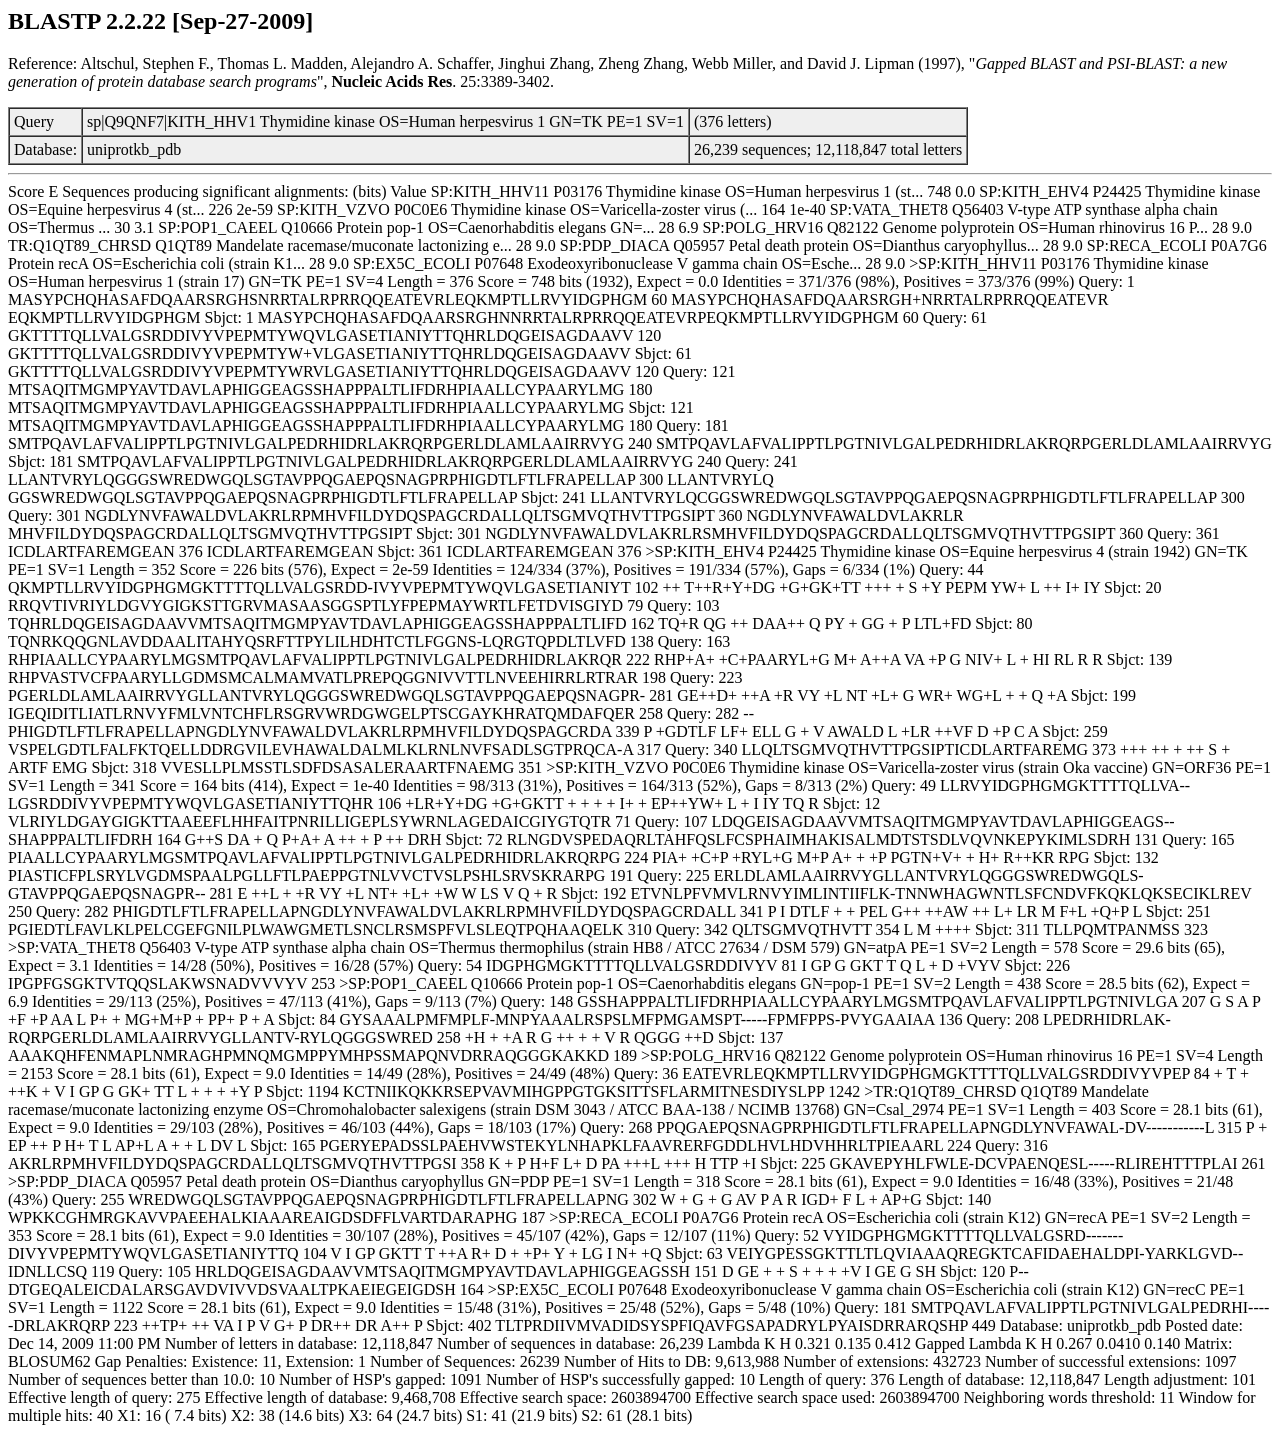
<file: doc/blast-Kith.txt.htm>
<html>
<head>
<title>Test with BLAST</title>
</head>

<body>

<h2>BLASTP 2.2.22 [Sep-27-2009]</h2>

<!--This is a comment-->

<P>Reference: Altschul, Stephen F., Thomas L. Madden, Alejandro A. Schaffer, 
Jinghui Zhang, Zheng Zhang, Webb Miller, and David J. Lipman (1997), 
"<i>Gapped BLAST and PSI-BLAST: a new generation of protein database search
programs</i>",  <b>Nucleic Acids Res</b>. 25:3389-3402.</p>

<table border=1 cellspacing=0 cellpadding=4
bgcolor=#efefef>
<tr>
<td>Query</td>
<td>sp|Q9QNF7|KITH_HHV1 Thymidine kinase OS=Human herpesvirus 1
GN=TK PE=1 SV=1</td>
         <td>(376 letters)</td>
</tr>
<tr>
<td>Database:</td> 
<td>uniprotkb_pdb</td> 
<td>           26,239 sequences; 12,118,847 total letters</td>
</tr>
</table>
<hr>
                                                                 Score    E
Sequences producing significant alignments:                      (bits) Value

SP:KITH_HHV11 P03176 Thymidine kinase OS=Human herpesvirus 1 (st...   748   0.0  
SP:KITH_EHV4 P24425 Thymidine kinase OS=Equine herpesvirus 4 (st...   226   2e-59
SP:KITH_VZVO P0C0E6 Thymidine kinase OS=Varicella-zoster virus (...   164   1e-40
SP:VATA_THET8 Q56403 V-type ATP synthase alpha chain OS=Thermus ...    30   3.1  
SP:POP1_CAEEL Q10666 Protein pop-1 OS=Caenorhabditis elegans GN=...    28   6.9  
SP:POLG_HRV16 Q82122 Genome polyprotein OS=Human rhinovirus 16 P...    28   9.0  
TR:Q1QT89_CHRSD Q1QT89 Mandelate racemase/muconate lactonizing e...    28   9.0  
SP:PDP_DIACA Q05957 Petal death protein OS=Dianthus caryophyllus...    28   9.0  
SP:RECA_ECOLI P0A7G6 Protein recA OS=Escherichia coli (strain K1...    28   9.0  
SP:EX5C_ECOLI P07648 Exodeoxyribonuclease V gamma chain OS=Esche...    28   9.0  

>SP:KITH_HHV11 P03176 Thymidine kinase OS=Human herpesvirus 1 (strain 17) GN=TK
           PE=1 SV=4
          Length = 376

 Score =  748 bits (1932), Expect = 0.0
 Identities = 371/376 (98%), Positives = 373/376 (99%)

Query: 1   MASYPCHQHASAFDQAARSRGHSNRRTALRPRRQQEATEVRLEQKMPTLLRVYIDGPHGM 60
           MASYPCHQHASAFDQAARSRGH+NRRTALRPRRQQEATEVR EQKMPTLLRVYIDGPHGM
Sbjct: 1   MASYPCHQHASAFDQAARSRGHNNRRTALRPRRQQEATEVRPEQKMPTLLRVYIDGPHGM 60

Query: 61  GKTTTTQLLVALGSRDDIVYVPEPMTYWQVLGASETIANIYTTQHRLDQGEISAGDAAVV 120
           GKTTTTQLLVALGSRDDIVYVPEPMTYW+VLGASETIANIYTTQHRLDQGEISAGDAAVV
Sbjct: 61  GKTTTTQLLVALGSRDDIVYVPEPMTYWRVLGASETIANIYTTQHRLDQGEISAGDAAVV 120

Query: 121 MTSAQITMGMPYAVTDAVLAPHIGGEAGSSHAPPPALTLIFDRHPIAALLCYPAARYLMG 180
           MTSAQITMGMPYAVTDAVLAPHIGGEAGSSHAPPPALTLIFDRHPIAALLCYPAARYLMG
Sbjct: 121 MTSAQITMGMPYAVTDAVLAPHIGGEAGSSHAPPPALTLIFDRHPIAALLCYPAARYLMG 180

Query: 181 SMTPQAVLAFVALIPPTLPGTNIVLGALPEDRHIDRLAKRQRPGERLDLAMLAAIRRVYG 240
           SMTPQAVLAFVALIPPTLPGTNIVLGALPEDRHIDRLAKRQRPGERLDLAMLAAIRRVYG
Sbjct: 181 SMTPQAVLAFVALIPPTLPGTNIVLGALPEDRHIDRLAKRQRPGERLDLAMLAAIRRVYG 240

Query: 241 LLANTVRYLQGGGSWREDWGQLSGTAVPPQGAEPQSNAGPRPHIGDTLFTLFRAPELLAP 300
           LLANTVRYLQ GGSWREDWGQLSGTAVPPQGAEPQSNAGPRPHIGDTLFTLFRAPELLAP
Sbjct: 241 LLANTVRYLQCGGSWREDWGQLSGTAVPPQGAEPQSNAGPRPHIGDTLFTLFRAPELLAP 300

Query: 301 NGDLYNVFAWALDVLAKRLRPMHVFILDYDQSPAGCRDALLQLTSGMVQTHVTTPGSIPT 360
           NGDLYNVFAWALDVLAKRLR MHVFILDYDQSPAGCRDALLQLTSGMVQTHVTTPGSIPT
Sbjct: 301 NGDLYNVFAWALDVLAKRLRSMHVFILDYDQSPAGCRDALLQLTSGMVQTHVTTPGSIPT 360

Query: 361 ICDLARTFAREMGEAN 376
           ICDLARTFAREMGEAN
Sbjct: 361 ICDLARTFAREMGEAN 376


>SP:KITH_EHV4 P24425 Thymidine kinase OS=Equine herpesvirus 4 (strain 1942) GN=TK
           PE=1 SV=1
          Length = 352

 Score =  226 bits (576), Expect = 2e-59
 Identities = 124/334 (37%), Positives = 191/334 (57%), Gaps = 6/334 (1%)

Query: 44  QKMPTLLRVYIDGPHGMGKTTTTQLLVALGSRDD-IVYVPEPMTYWQVLGASETIANIYT 102
           ++  T++R+Y+DG +G+GK+TT +++ +  S     +Y PEPM YW+ L  ++ I+ IY 
Sbjct: 20  RRQVTIVRIYLDGVYGIGKSTTGRVMASAASGGSPTLYFPEPMAYWRTLFETDVISGIYD 79

Query: 103 TQHRLDQGEISAGDAAVVMTSAQITMGMPYAVTDAVLAPHIGGEAGSSHAPPPALTLIFD 162
           TQ+R  QG ++  DAA++    Q     PY +         GG +       P LTL+FD
Sbjct: 80  TQNRKQQGNLAVDDAALITAHYQSRFTTPYLILHDHTCTLFGGNS-LQRGTQPDLTLVFD 138

Query: 163 RHPIAALLCYPAARYLMGSMTPQAVLAFVALIPPTLPGTNIVLGALPEDRHIDRLAKRQR 222
           RHP+A+ +C+PAARYL+G M+  A++A VA +P    G NIV+  L  + HI RL  R R
Sbjct: 139 RHPVASTVCFPAARYLLGDMSMCALMAMVATLPREPQGGNIVVTTLNVEEHIRRLRTRAR 198

Query: 223 PGERLDLAMLAAIRRVYGLLANTVRYLQGGGSWREDWGQLSGTAVPPQGAEPQSNAGPR- 281
            GE++D+ ++A +R VY +L NT  +L+ G  WR+ WG+L  +    +    Q +A    
Sbjct: 199 IGEQIDITLIATLRNVYFMLVNTCHFLRSGRVWRDGWGELPTSCGAYKHRATQMDAFQER 258

Query: 282 --PHIGDTLFTLFRAPELLAPNGDLYNVFAWALDVLAKRLRPMHVFILDYDQSPAGCRDA 339
             P +GDTLF LF+  ELL   G +  V AWALD L  +LR ++VF  D   +P  C  A
Sbjct: 259 VSPELGDTLFALFKTQELLDDRGVILEVHAWALDALMLKLRNLNVFSADLSGTPRQCA-A 317

Query: 340 LLQLTSGMVQTHVTTPGSIPTICDLARTFAREMG 373
           +++    ++ + ++   S   +   ARTF  EMG
Sbjct: 318 VVESLLPLMSSTLSDFDSASALERAARTFNAEMG 351


>SP:KITH_VZVO P0C0E6 Thymidine kinase OS=Varicella-zoster virus (strain Oka
           vaccine) GN=ORF36 PE=1 SV=1
          Length = 341

 Score =  164 bits (414), Expect = 1e-40
 Identities = 98/313 (31%), Positives = 164/313 (52%), Gaps = 8/313 (2%)

Query: 49  LLRVYIDGPHGMGKTTTTQLLVA--LGSRDDIVYVPEPMTYWQVLGASETIANIYTTQHR 106
           +LR+Y+DG +G+GKTT  +  +     + + I+ + EP++YW+ L   + I  IY TQ R
Sbjct: 12  VLRIYLDGAYGIGKTTAAEEFLHHFAITPNRILLIGEPLSYWRNLAGEDAICGIYGTQTR 71

Query: 107 LDQGEISAGDAAVVMTSAQITMGMPYAVTDAVLAPHIGGEAGS--SHAPPPALTLIFDRH 164
              G++S  DA  +    Q     P+A+  A ++  +             P   ++ DRH
Sbjct: 72  RLNGDVSPEDAQRLTAHFQSLFCSPHAIMHAKISALMDTSTSDLVQVNKEPYKIMLSDRH 131

Query: 165 PIAALLCYPAARYLMGSMTPQAVLAFVALIPPTLPGTNIVLGALPEDRHIDRLAKRQRPG 224
           PIA+ +C+P +RYL+G M+P A+   +  +P   PGTN+V+  +    H+ R++KR RPG
Sbjct: 132 PIASTICFPLSRYLVGDMSPAALPGLLFTLPAEPPGTNLVVCTVSLPSHLSRVSKRARPG 191

Query: 225 ERLDLAMLAAIRRVYGLLANTVRYLQGGGSWREDWGQLS-GTAVPPQGAEPQSNAGPR-- 281
           E ++L  +  +R VY +L NT+ +L+   +W   W  LS    V  Q  +       R  
Sbjct: 192 ETVNLPFVMVLRNVYIMLINTIIFLK-TNNWHAGWNTLSFCNDVFKQKLQKSECIKLREV 250

Query: 282 PHIGDTLFTLFRAPELLAPNGDLYNVFAWALDVLAKRLRPMHVFILDYDQSPAGCRDALL 341
           P I DTLF + + PEL    G++  ++AW ++ L+  LR M  F+L  +Q+P      L 
Sbjct: 251 PGIEDTLFAVLKLPELCGEFGNILPLWAWGMETLSNCLRSMSPFVLSLEQTPQHAAQELK 310

Query: 342 QLTSGMVQTHVTT 354
            L   M   ++++
Sbjct: 311 TLLPQMTPANMSS 323


>SP:VATA_THET8 Q56403 V-type ATP synthase alpha chain OS=Thermus thermophilus
           (strain HB8 / ATCC 27634 / DSM 579) GN=atpA PE=1 SV=2
          Length = 578

 Score = 29.6 bits (65), Expect = 3.1
 Identities = 14/28 (50%), Positives = 16/28 (57%)

Query: 54  IDGPHGMGKTTTTQLLVALGSRDDIVYV 81
           I GP G GKT T Q L    + D +VYV
Sbjct: 226 IPGPFGSGKTVTQQSLAKWSNADVVVYV 253


>SP:POP1_CAEEL Q10666 Protein pop-1 OS=Caenorhabditis elegans GN=pop-1 PE=1 SV=2
          Length = 438

 Score = 28.5 bits (62), Expect = 6.9
 Identities = 29/113 (25%), Positives = 47/113 (41%), Gaps = 9/113 (7%)

Query: 148 GSSHAPPPALTLIFDRHPIAALLCYPAARYLMGSMTPQAVLAFVALIPPTLPGTNIVLGA 207
           G S A  P    +F  +P AA L  P+  + MG+M+P        + PP+ P     + A
Sbjct: 84  GYSAAALPMFMPLF-MNPYAAALRSPSLMFPMGAMSPT-----FPMFPPS-PVYGAAIAA 136

Query: 208 LPEDRHIDRLAK-RQRPGERLDLAMLAAIRRVYGLLANTV-RYLQGGGSWRED 258
               +H + +A    R G  ++   +        +    V R  QGGG  ++D
Sbjct: 137 AAAKQHFENMAPLNMRAGHPMNQMGMPPYMHPSSMAPQNVDRRAQGGGKAKKD 189


>SP:POLG_HRV16 Q82122 Genome polyprotein OS=Human rhinovirus 16 PE=1 SV=4
          Length = 2153

 Score = 28.1 bits (61), Expect = 9.0
 Identities = 14/49 (28%), Positives = 24/49 (48%)

Query: 36   EATEVRLEQKMPTLLRVYIDGPHGMGKTTTTQLLVALGSRDDIVYVPEP 84
            + T +  ++K    + V I GP G GK+ TT  L  + + +  +Y   P
Sbjct: 1194 KCTNIIKQKKRSEPVAVMIHGPPGTGKSITTSFLARMITNESDIYSLPP 1242


>TR:Q1QT89_CHRSD Q1QT89 Mandelate racemase/muconate lactonizing enzyme
           OS=Chromohalobacter salexigens (strain DSM 3043 / ATCC
           BAA-138 / NCIMB 13768) GN=Csal_2974 PE=1 SV=1
          Length = 403

 Score = 28.1 bits (61), Expect = 9.0
 Identities = 29/103 (28%), Positives = 46/103 (44%), Gaps = 18/103 (17%)

Query: 268 PPQGAEPQSNAGPRPHIGDTLFTLFRAPELLAPNGDLYNVFAWAL-DV-----------L 315
           P +  EP  ++ P  H+  T   L  AP+L A   + +      L DV           L
Sbjct: 165 PGERYEPADSSLPAEHVWSTEKYLNHAPKLFAAVRERFGDDLHVLHDVHHRLTPIEAARL 224

Query: 316 AKRLRPMHVFILDYDQSPAGCRDALLQLTSGMVQTHVTTPGSI 358
            K + P H+F L+ D  PA  +++L      +++ H TTP +I
Sbjct: 225 GKAVEPYHLFWLE-DCVPAENQESL-----RLIREHTTTPLAI 261


>SP:PDP_DIACA Q05957 Petal death protein OS=Dianthus caryophyllus GN=PDP PE=1
           SV=1
          Length = 318

 Score = 28.1 bits (61), Expect = 9.0
 Identities = 16/48 (33%), Positives = 21/48 (43%)

Query: 255 WREDWGQLSGTAVPPQGAEPQSNAGPRPHIGDTLFTLFRAPELLAPNG 302
           W +  G + G AV P        A  R  IGD+ F L    +  AP+G
Sbjct: 140 WPKKCGHMRGKAVVPAEEHALKIAAAREAIGDSDFFLVARTDARAPHG 187


>SP:RECA_ECOLI P0A7G6 Protein recA OS=Escherichia coli (strain K12) GN=recA PE=1
           SV=2
          Length = 353

 Score = 28.1 bits (61), Expect = 9.0
 Identities = 30/107 (28%), Positives = 45/107 (42%), Gaps = 12/107 (11%)

Query: 52  VYIDGPHGMGKTTTTQLLVALGSRD-------DIVYVPEPMTYWQVLGASETIANIYTTQ 104
           V I GP   GKTT T  ++A   R+       D  +  +P+ Y + LG    I N+  +Q
Sbjct: 63  VEIYGPESSGKTTLTLQVIAAAQREGKTCAFIDAEHALDPI-YARKLGVD--IDNLLCSQ 119

Query: 105 HRLDQGEISAGDAAVVMTSAQITMGMPYAVTDAVLAPHIGGEAGSSH 151
              D GE +      +  S  + + +  +V        I GE G SH
Sbjct: 120 P--DTGEQALEICDALARSGAVDVIVVDSVAALTPKAEIEGEIGDSH 164


>SP:EX5C_ECOLI P07648 Exodeoxyribonuclease V gamma chain OS=Escherichia coli
           (strain K12) GN=recC PE=1 SV=1
          Length = 1122

 Score = 28.1 bits (61), Expect = 9.0
 Identities = 15/48 (31%), Positives = 25/48 (52%), Gaps = 5/48 (10%)

Query: 181 SMTPQAVLAFVALIPPTLPGTNIVLGALPEDRHI-----DRLAKRQRP 223
           ++TP+ ++  VA I    P    V G+ P DR++     DR A++  P
Sbjct: 402 TLTPRDIIVMVADIDSYSPFIQAVFGSAPADRYLPYAISDRRARQSHP 449


  Database: uniprotkb_pdb
    Posted date:  Dec 14, 2009 11:00 PM
  Number of letters in database: 12,118,847
  Number of sequences in database:  26,239
  
Lambda     K      H
   0.321    0.135    0.412 

Gapped
Lambda     K      H
   0.267   0.0410    0.140 


Matrix: BLOSUM62
Gap Penalties: Existence: 11, Extension: 1
Number of Sequences: 26239
Number of Hits to DB: 9,613,988
Number of extensions: 432723
Number of successful extensions: 1097
Number of sequences better than 10.0: 10
Number of HSP's gapped: 1091
Number of HSP's successfully gapped: 10
Length of query: 376
Length of database: 12,118,847
Length adjustment: 101
Effective length of query: 275
Effective length of database: 9,468,708
Effective search space: 2603894700
Effective search space used: 2603894700
Neighboring words threshold: 11
Window for multiple hits: 40
X1: 16 ( 7.4 bits)
X2: 38 (14.6 bits)
X3: 64 (24.7 bits)
S1: 41 (21.9 bits)
S2: 61 (28.1 bits)
</file>
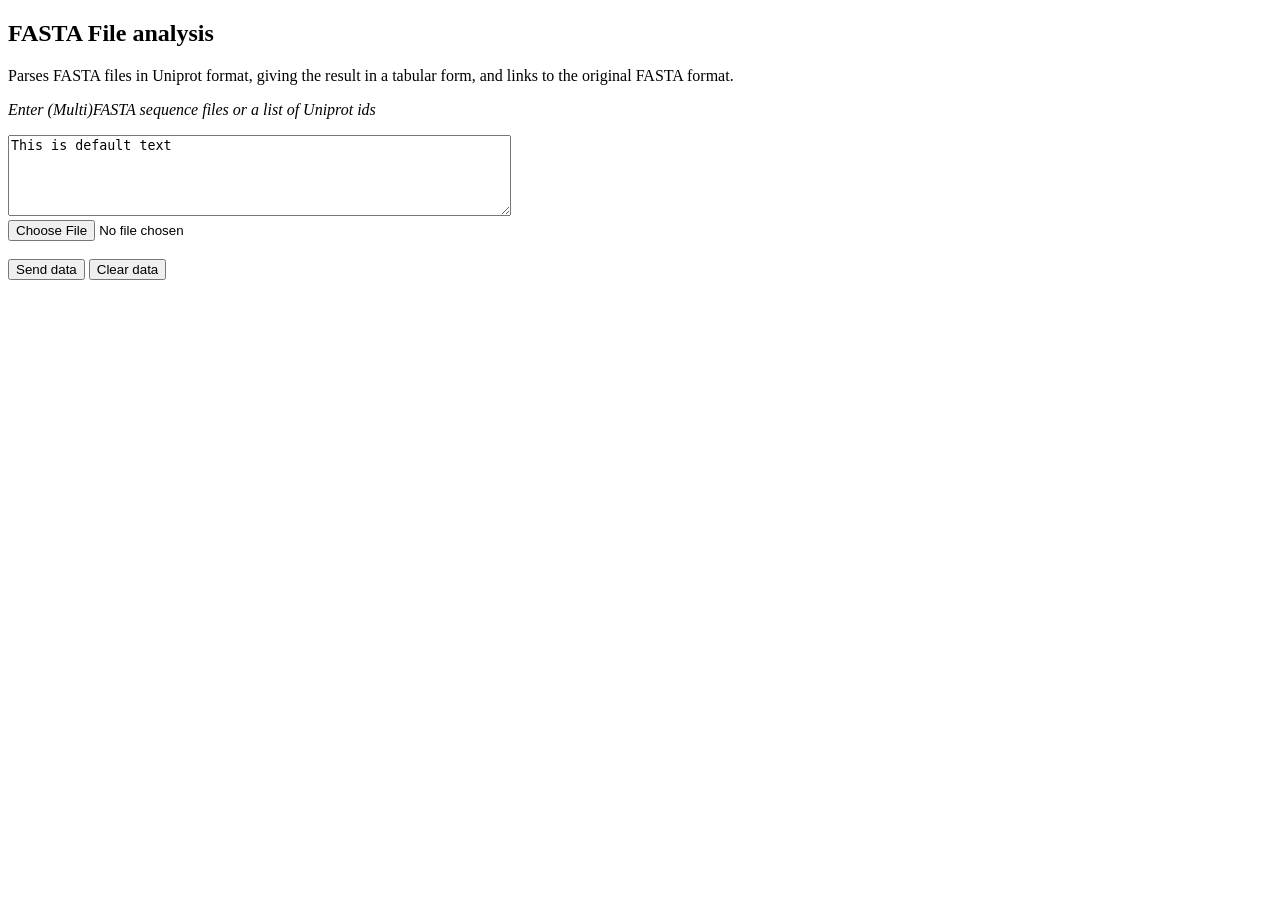
<file: phpTest/parseFasta.html>
<!DOCTYPE html>
<html>
    <head>
        <title>Parse FASTA Service</title>
        <meta charset="UTF-8">
    </head>
    <body>
        <h2>FASTA File analysis</h2>
        <p>Parses FASTA files in Uniprot format, giving the result in a tabular form, and links to the original FASTA format.</p>

        <form action="parseFasta1.php" id="input" name="input" method="POST" enctype="multipart/form-data">
            <p><em>Enter (Multi)FASTA sequence files or a list of Uniprot ids</em></p>
            <textarea name="fasta" cols="60" rows="5">This is default text</textarea><br>   

            <input name="uploadFile" type="file"><br>
            <br>
            <input type="submit" value="Send data"> <input type="reset" value="Clear data">
            
        </form>

    </body>
</html>
</file>
<file: css/page/custom.css>
/* GENERIC STYLES */
html {
  position: relative;
  min-height: 100%;
}
body {
  /* Margin bottom by footer height */
  margin-bottom: 60px;
}
body > .container {
  padding: 60px 15px 0;
}

.footer {
  position: absolute;
  bottom: 0;
  width: 100%;
  /* Set the fixed height of the footer here */
  height: 60px;
  line-height: 60px; /* Vertically center the text there */
  background-color: #f5f5f5;
}
.footer > .container {
  padding-right: 15px;
  padding-left: 15px;
}

/* HOME PAGE */

.bg-grey {
  background-color:#555555;
}
</file>
